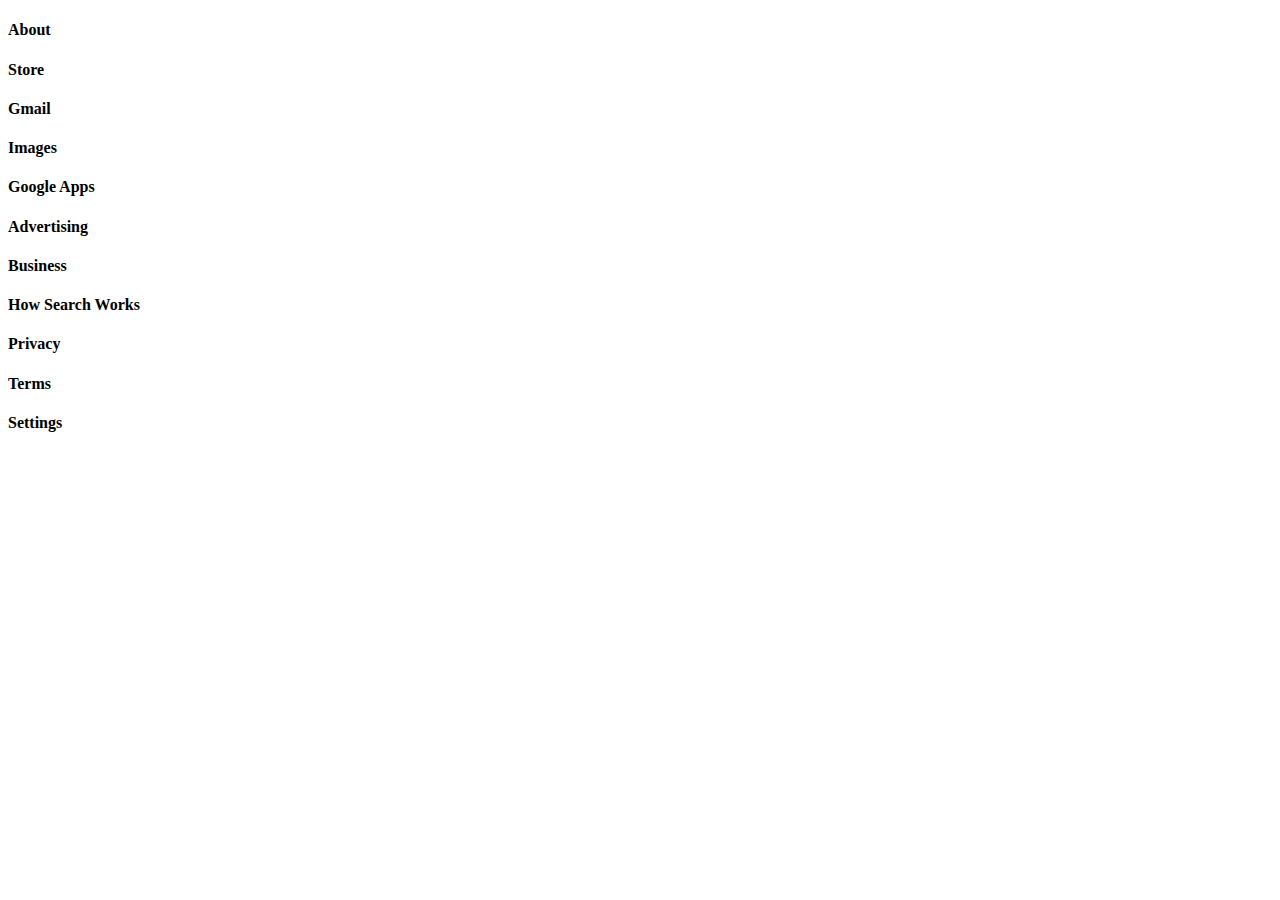
<file: aboutgoogle.html>
<!DOCTYPE html>
<html lang="en">
<head>
    <meta charset="UTF-8">
    <title>Document</title>
    <link rel="stylesheet" href="styles.css"> 
</head>
<body>

    <h4>About</h4>

    <h4>Store</h4>

    <h4>Gmail</h4>

    <h4>Images</h4>

    <h4>Google Apps</h4>

    <h4>Advertising</h4>

    <h4>Business</h4>

    <h4>How Search Works</h4>

    <h4>Privacy</h4>

    <h4>Terms</h4>

    <h4>Settings</h4>
    
</body>
</html>
</file>
<file: styles.css>
/* BODY */


.body {
	background: #fff;
}

.header {
	padding: 0 0 30px 0;
}

/* FONTS */

a {
	text-decoration: none;
	font-family: Arial, Helvetica, sans-serif;
	font-size: 13px;
	color: #000;
	opacity: .75;
	font-weight: 400;
}

a:hover {
	text-decoration: underline;
	cursor: pointer;
}


/* NAVIGATION LAYOUT */

.nav {
	margin: 0;
	padding: 10px 15px;	
	word-spacing: 15px;
}

.nav-left {
	display: inline;
}

.nav-right {
	display: inline;
	float: right;
	text-align: center;
}

.button-sign-in {
	border-radius: 3px;
	background-color: #3c7ae4;
	border: 1px solid #4285f4;
	padding: 7px 10px;
	text-align: center;
	color: #fff;
	text-decoration: none;
}

.button-sign-in:hover {
	text-decoration: none;
	background-color: rgb(0, 60, 255);
}
/* MAIN LAYOUT */

.grid {
	padding: 30px 0;
}

.logo {
	position: fixed;
	top: 20%;
	left: 40%;
}

.searchbar {
	position:fixed;
	top: 31%;
	left: 32%;
	background-color: #fff;
	border-radius: 25px;
	height: 40px;
	width: 550px;
	border: 1px solid rgb(196, 194, 194);
}

.searchbar:hover {
	box-shadow: 2px 2px gray;
}

.search {
	position: fixed;
	top: 37.5%;
	left: 41%;
}

.button {
	border-radius: 5px;
	background-color: #d3d3d3;
	border: none;
	padding: 7px 10px;
	text-align: center;
}

.button:hover {
	border: 1px solid dimgrey;
	cursor: pointer;
}

.footer {
	position: fixed;
	padding: 15px 0;
	left: 0;
	bottom: 0;
	width: 100%;
	background-color: #d3d3d3;
	word-spacing: 15px;
}

.footer-left {
	display: inline;
}

.footer-right {
	display: inline;
	float: right;
	padding: 0 70px 0 0;
}
</file>
